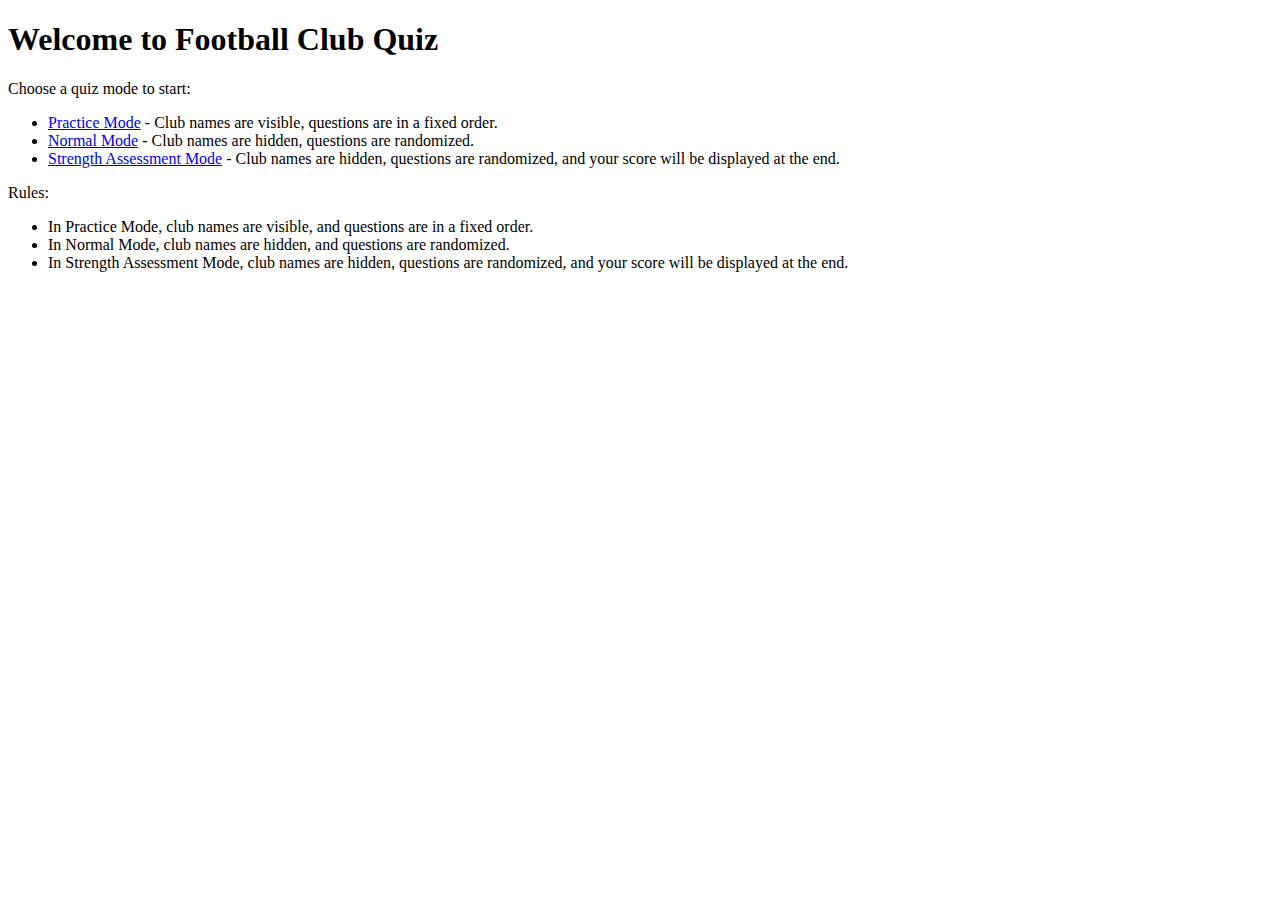
<file: index.html>
<!-- index.html -->
<!DOCTYPE html>
<html lang="en">
<head>
    <meta charset="UTF-8">
    <meta name="viewport" content="width=device-width, initial-scale=1.0">
    <title>Football Club Quiz</title>
</head>
<body>
    <h1>Welcome to Football Club Quiz</h1>
    <p>Choose a quiz mode to start:</p>
    <ul>
        <li><a href="renshu.html">Practice Mode</a> - Club names are visible, questions are in a fixed order.</li>
        <li><a href="noname.html">Normal Mode</a> - Club names are hidden, questions are randomized.</li>
        <li><a href="strength.html">Strength Assessment Mode</a> - Club names are hidden, questions are randomized, and your score will be displayed at the end.</li>
    </ul>
    <p>Rules:</p>
    <ul>
        <li>In Practice Mode, club names are visible, and questions are in a fixed order.</li>
        <li>In Normal Mode, club names are hidden, and questions are randomized.</li>
        <li>In Strength Assessment Mode, club names are hidden, questions are randomized, and your score will be displayed at the end.</li>
    </ul>
</body>
</html>
</file>
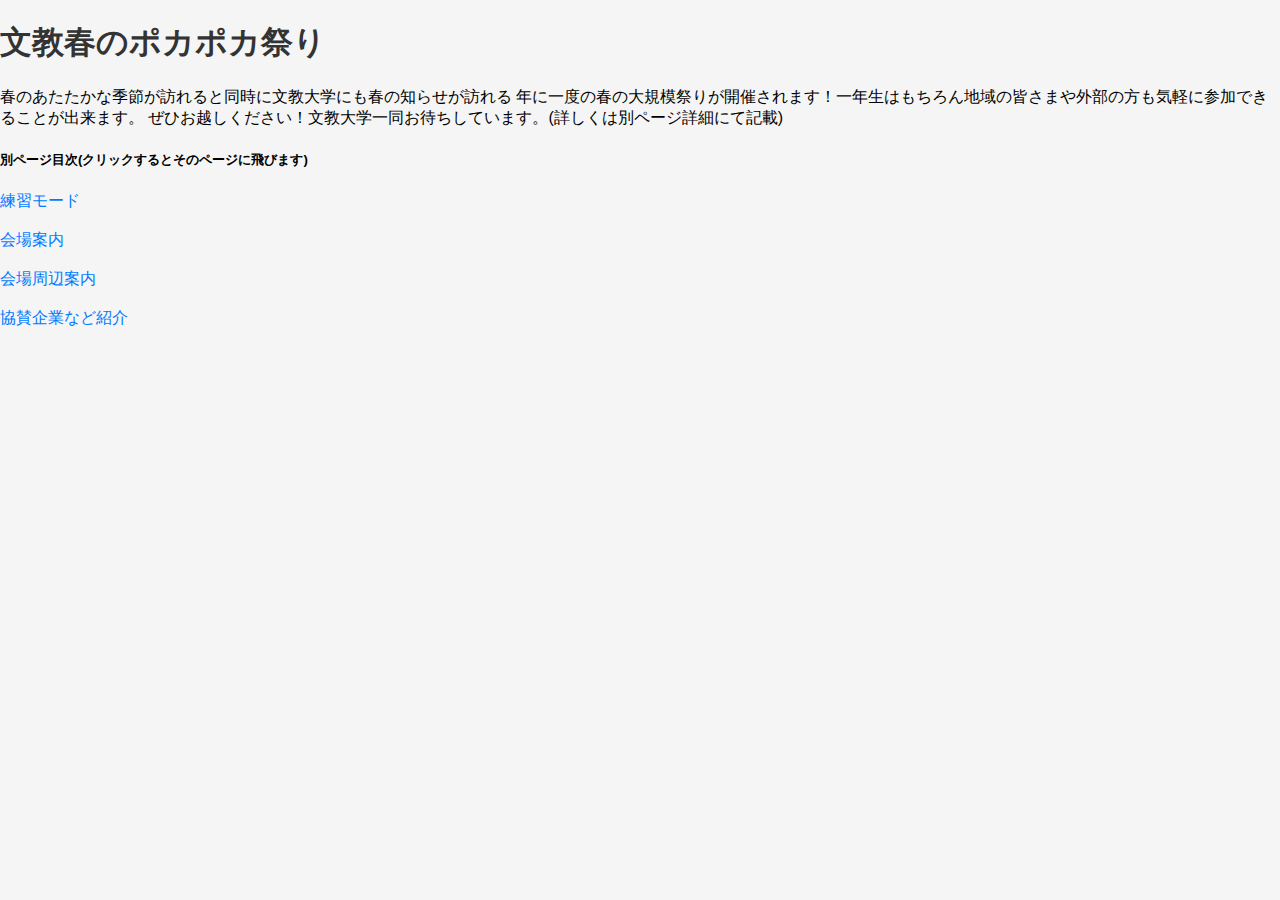
<file: main.html>
<!DOCTYPE html>
<html lang="ja">
<head>
  <meta charset="UTF-8">
  <title>football club logo</title>
  <link rel="stylesheet" type="text/css" href="style.css">
  

<body>
 

        <h1>文教春のポカポカ祭り</h1>
        
       
        






    <article>
        春のあたたかな季節が訪れると同時に文教大学にも春の知らせが訪れる
        年に一度の春の大規模祭りが開催されます！一年生はもちろん地域の皆さまや外部の方も気軽に参加できることが出来ます。
        ぜひお越しください！文教大学一同お待ちしています。(詳しくは別ページ詳細にて記載)
        <h5>別ページ目次(クリックするとそのページに飛びます)</h5>
    
        <a class="navv" href="index.html">  練習モード</a><br>
        <br><a class="navv" href="kaijou.html">  会場案内</a><br>
        <br><a class="navv" href="shuuhen.html">  会場周辺案内</a><br>
        <br><a class="navv" href="kigyou.html">  協賛企業など紹介</a><br>
    </article>
</body>
</html>
</file>
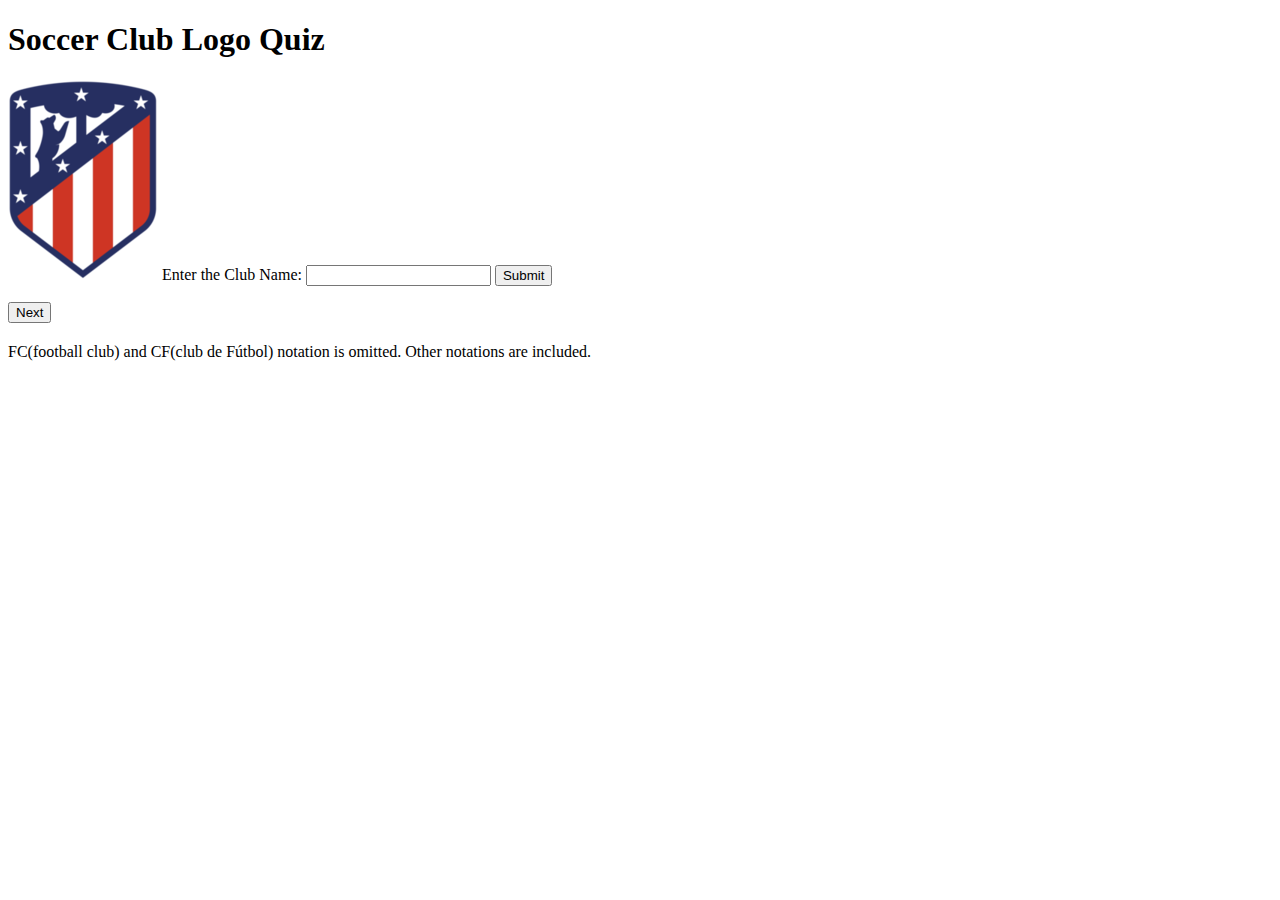
<file: noname.html>
<!-- noname.html -->
<!DOCTYPE html>
<html lang="en">
<head>
    <meta charset="UTF-8">
    <meta name="viewport" content="width=device-width, initial-scale=1.0">
    <title>Soccer Club Logo Quiz_no</title>
    <style>
        #additionalNote {
            margin-top: 20px;
        }
    </style>
</head>
<body>
    <h1>Soccer Club Logo Quiz</h1>
    <img id="clubLogo" src="" alt="Club Logo to Identify">
    <label for="answer">Enter the Club Name:</label>
    <input type="text" id="answer" required>
    <button onclick="checkAnswer()">Submit</button>
    <p id="result"></p>
    <button onclick="nextQuestion()">Next</button>

    <p id="additionalNote"></p>

    <script>
        var clubs = [
            { name: "マンチェスターユナイテッド", logo: "images/manchesterunited-bl.png" },
            { name: "レアルマドリード", logo: "images/realmadrid.png" },
            { name: "バルセロナ", logo: "images/fcb.png" },
            { name: "マンチェスターシティ", logo: "images/manchestercity-bl.png" },
            { name: "リヴァプール", logo: "images/liverpool-bl.png" },
            { name: "ACミラン", logo: "images/milan.png" },
            { name: "パリサンジェルマン", logo: "images/parissaintgerman-bl.png"},
            { name: "バイエルンミュンヘン", logo: "images/bayernmunchen-bl.png"},
            { name: "チェルシー", logo: "images/chelsea-bl.png"},
            { name: "インテルナツィオナーレミラノ", logo: "images/inter.png"},
            { name: "RBライプツィヒ", logo: "images/leipzig-bl.png"},
            { name: "ASローマ", logo: "images/roma-bl.png"},
            { name: "湘南ベルマーレ", logo: "images/shonan-bl.png"},
            { name: "川崎フロンターレ", logo: "images/kawasaki-bl.png"},
            { name: "浦和レッドダイヤモンズ", logo: "images/urawa-bl.png"},
            { name: "ユベントス", logo: "images/juventus-bl.png"},
            { name: "セビージャ", logo: "images/sevilla.png"},
            { name: "ボルシアドルトムント", logo: "images/borussiadortmund.png"},
            { name: "アトレティコマドリード", logo: "images/atleticomadrid.png"},
            { name: "SSCナポリ", logo: "images/napoli.png"},
            { name: "SLベンフィカ", logo: "images/benfica.png"},
            { name: "ビジャレアル", logo: "images/villarreal.png"},
            { name: "バイヤーレヴァークーゼン", logo: "images/leverkusen-bl.png"},
            { name: "ポルト", logo: "images/port.png"},
            { name: "鹿島アントラーズ", logo: "images/kashima.png"},
            { name: "柏レイソル", logo: "images/reysol-bl.png"},
            { name: "サンフレッチェ広島", logo: "images/hiroshima-bl.png"},
            { name: "ガンバ大阪", logo: "images/gamba.png"},
            { name: "サンダーランド", logo: "images/sunderland-bl.png"},
            { name: "PSVアイントホーフェン", logo: "images/psv.png"},
            { name: "アーセナル", logo: "images/arsenal-bl.png"},
            { name: "フラム", logo: "images/fullham.png"},
            { name: "ウルヴァーハンプトンワンダラーズ", logo: "images/wolves.png"},
            { name: "アイントラハトフランクフルト", logo: "images/frankfurt.png"},
            { name: "FSVマインツ05", logo: "images/fsv.png"},
            { name: "シャルケ04", logo: "images/schalke.png" },
            { name: "ハノーファー96", logo: "images/96.png"},
            { name: "VFLオスナブリュック", logo: "images/vfl.png"},
            { name: "ハンブルガーSV", logo: "images/sv.png"},
            { name: "ヴェルダーブレーメン", logo: "images/werder.png"}, 
            { name: "LASKリンツ", logo: "images/lask-bl.png"},
            { name: "SKラピードウィーン", logo: "images/rapid-bl.png"},
            { name: "FKアウストリアウィーン", logo: "images/fak-bl.png"},
            { name: "SKシュトゥルムグラーツ", logo: "images/sk-bl.png"},
            { name: "グローニンゲン", logo: "images/gro-bl.png"},
            { name: "NKディナモザグレブ", logo: "images/zag.png"},
            { name: "バーネット", logo: "images/barnet.png"},
            { name: "モンテレイ", logo: "images/monte.png"},
            { name: "アストンヴィラ", logo: "images/avfc.png"},
            { name: "ボルトンワンダラーズ", logo: "images/bolton.png"},
            { name: "クラブアメリカ", logo: "images/cluba.png"},
            { name: "VVVフェンロ―", logo: "images/vvv-bl.png"},
            { name: "ダービーカウンティ", logo: "images/derby.png"},
            // Add more clubs as needed
        ];

        var currentClubIndex = 0;

        function initQuiz() {
            shuffleClubs();
            displayCurrentClub();
        }

        function shuffleClubs() {
            // Fisher-Yates shuffle algorithm
            for (let i = clubs.length - 1; i > 0; i--) {
                const j = Math.floor(Math.random() * (i + 1));
                [clubs[i], clubs[j]] = [clubs[j], clubs[i]];
            }
        }

        function displayCurrentClub() {
            var currentClub = clubs[currentClubIndex];
            document.getElementById('clubLogo').src = currentClub.logo;
            document.getElementById('result').innerHTML = "";
        }

        function checkAnswer() {
            var userAnswer = document.getElementById('answer').value.trim().toLowerCase();
            var currentClub = clubs[currentClubIndex];
            
            var resultElement = document.getElementById('result');

            if (!userAnswer) {
                resultElement.innerHTML = "Please enter an answer.";
            } else {
                if (userAnswer === currentClub.name.toLowerCase()) {
                    resultElement.innerHTML = "Correct!";
                } else {
                    resultElement.innerHTML = "Wrong! The correct answer is " + currentClub.name;
                }
            }
        }

        function nextQuestion() {
            var resultElement = document.getElementById('result');

            // Move to the next club or finish if reached the end
            if (currentClubIndex < clubs.length - 1) {
                currentClubIndex++;

                // Display the next club
                displayCurrentClub();
            } else {
                // Quiz finished, you can add any additional logic here
                resultElement.innerHTML = "Quiz finished!";
            }

            // Clear the answer input
            document.getElementById('answer').value = "";
        }

        // Initialize the quiz when the page loads
        window.onload = initQuiz;

        // Additional note as specified
        document.getElementById('additionalNote').innerText = "FC(football club) and CF(club de Fútbol) notation is omitted. Other notations are included.";
    </script>
</body>
</html>
</file>
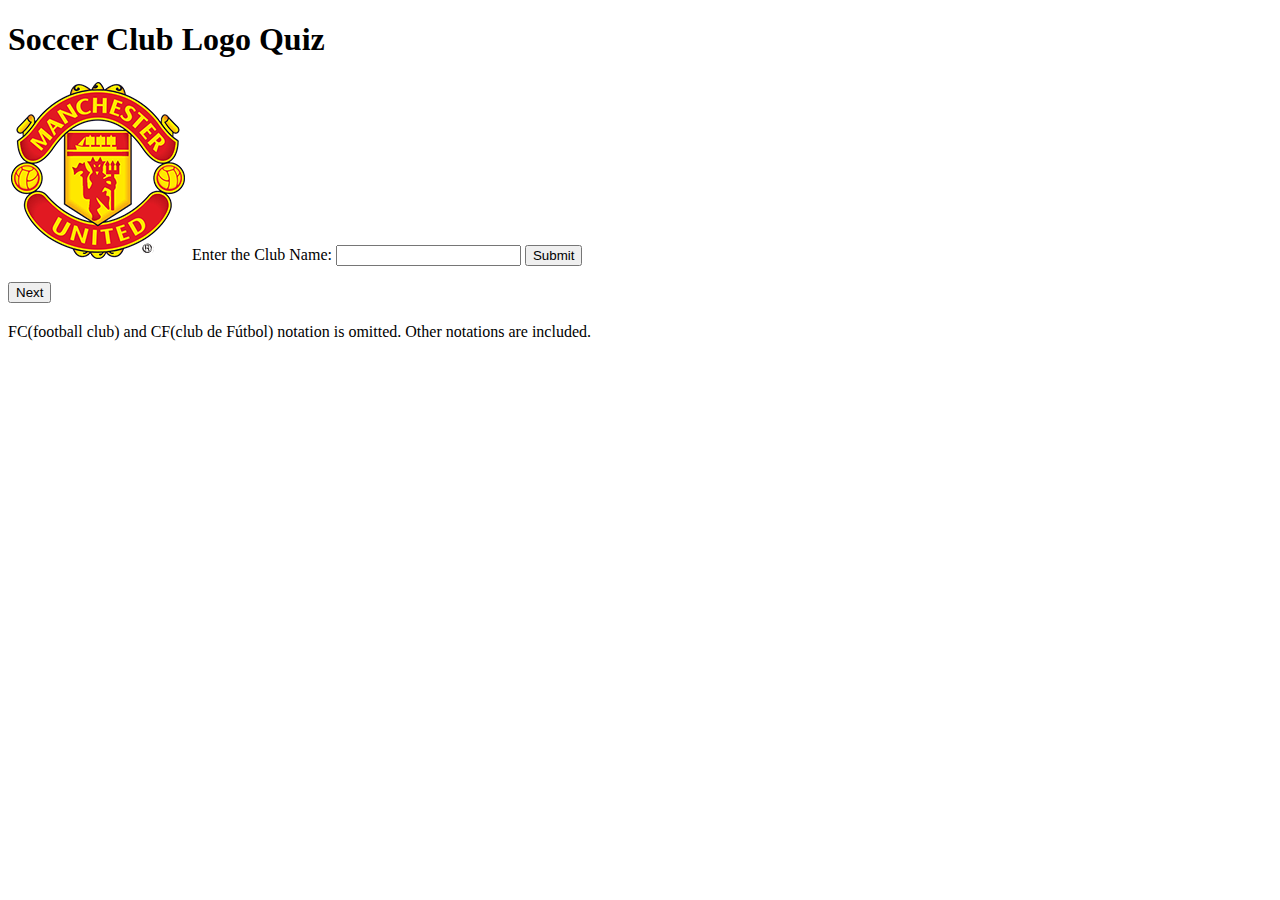
<file: renshu.html>
<!-- renshu.html -->
<!DOCTYPE html>
<html lang="en">
<head>
    <meta charset="UTF-8">
    <meta name="viewport" content="width=device-width, initial-scale=1.0">
    <title>Soccer Club Logo Quiz</title>
    <style>
        #additionalNote {
            margin-top: 20px;
        }
    </style>
</head>
<body>
    <h1>Soccer Club Logo Quiz</h1>
    <img id="clubLogo" src="" alt="Club Logo to Identify">
    <label for="answer">Enter the Club Name:</label>
    <input type="text" id="answer" required>
    <button onclick="checkAnswer()">Submit</button>
    <p id="result"></p>
    <button onclick="nextQuestion()">Next</button>

    <p id="additionalNote"></p>

    <script>
        var clubs = [
            { name: "マンチェスターユナイテッド", logo: "images/manchesterunited.png" },
            { name: "レアルマドリード", logo: "images/realmadrid.png" },
            { name: "バルセロナ", logo: "images/fcb.png" },
            { name: "マンチェスターシティ", logo: "images/manchestercity.png" },
            { name: "リヴァプール", logo: "images/liverpool.png" },
            { name: "ACミラン", logo: "images/milan.png" },
            { name: "パリサンジェルマン", logo: "images/parissaintgerman.png"},
            { name: "バイエルンミュンヘン", logo: "images/bayernmunchen.png"},
            { name: "チェルシー", logo: "images/chelsea.png"},
            { name: "インテルナツィオナーレミラノ", logo: "images/inter.png"},
            { name: "RBライプツィヒ", logo: "images/leipzig.png"},
            { name: "ASローマ", logo: "images/roma.png"},
            { name: "湘南ベルマーレ", logo: "images/shonanbellmare.png"},
            { name: "川崎フロンターレ", logo: "images/kawasakifrontale.png"},
            { name: "浦和レッドダイヤモンズ", logo: "images/urawareds.png"},
            { name: "ユベントス", logo: "images/juventus.png"},
            { name: "セビージャ", logo: "images/sevilla.png"},
            { name: "ボルシアドルトムント", logo: "images/borussiadortmund.png"},
            { name: "アトレティコマドリード", logo: "images/atleticomadrid.png"},
            { name: "SSCナポリ", logo: "images/napoli.png"},
            { name: "SLベンフィカ", logo: "images/benfica.png"},
            { name: "ビジャレアル", logo: "images/villarreal.png"},
            { name: "バイヤーレヴァークーゼン", logo: "images/leverkusen.png"},
            { name: "ポルト", logo: "images/port.png"},
            { name: "鹿島アントラーズ", logo: "images/kashima.png"},
            { name: "柏レイソル", logo: "images/kashiwareysol.png"},
            { name: "サンフレッチェ広島", logo: "images/hiroshima.png"},
            { name: "ガンバ大阪", logo: "images/gamba.png"},
            // Add more clubs as needed
        ];

        var currentClubIndex = 0;

        function initQuiz() {
            currentClubIndex = 0;
            displayCurrentClub();
        }

        function displayCurrentClub() {
            var currentClub = clubs[currentClubIndex];
            document.getElementById('clubLogo').src = currentClub.logo;
            document.getElementById('result').innerHTML = "";
        }

        function checkAnswer() {
            var userAnswer = document.getElementById('answer').value.trim().toLowerCase();
            var currentClub = clubs[currentClubIndex];
            
            var resultElement = document.getElementById('result');

            if (!userAnswer) {
                resultElement.innerHTML = "Please enter an answer.";
            } else {
                if (userAnswer === currentClub.name.toLowerCase()) {
                    resultElement.innerHTML = "Correct!";
                } else {
                    resultElement.innerHTML = "Wrong! The correct answer is " + currentClub.name;
                }
            }
        }

        function nextQuestion() {
            var resultElement = document.getElementById('result');

            // Move to the next club or finish if reached the end
            if (currentClubIndex < clubs.length - 1) {
                currentClubIndex++;

                // Display the next club
                displayCurrentClub();
            } else {
                // Quiz finished, you can add any additional logic here
                resultElement.innerHTML = "Quiz finished!";
            }

            // Clear the answer input
            document.getElementById('answer').value = "";
        }

        // Initialize the quiz when the page loads
        window.onload = initQuiz;

        // Additional note as specified
        document.getElementById('additionalNote').innerText = "FC(football club) and CF(club de Fútbol) notation is omitted. Other notations are included.";
    </script>
</body>
</html>
</file>
<file: style.css>
/* styles.css */
body {
    font-family: 'Arial', sans-serif;
    background-color: #f5f5f5;
    margin: 0;
    padding: 0;
}

.container {
    max-width: 800px;
    margin: 50px auto;
    padding: 20px;
    background-color: #fff;
    box-shadow: 0 0 10px rgba(0, 0, 0, 0.1);
}

h1 {
    color: #333;
}

ul {
    list-style: none;
    padding: 0;
}

li {
    margin-bottom: 10px;
}

a {
    color: #007bff;
    text-decoration: none;
}

a:hover {
    text-decoration: underline;
}
</file>
